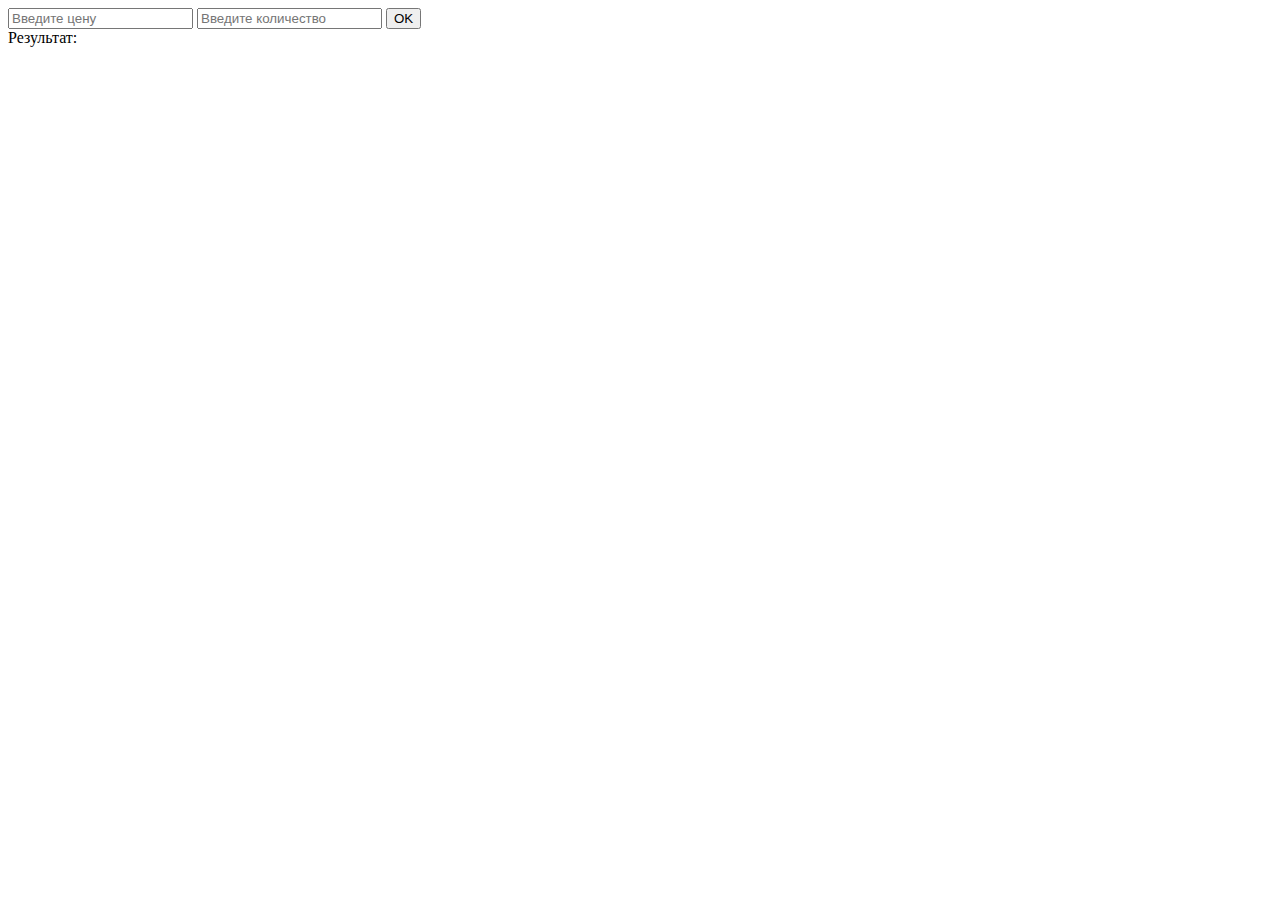
<file: index5.html>
<!DOCTYPE html>
<html lang="ru">
<head>
    <meta charset="UTF-8">
    <meta http-equiv="X-UA-Compatible" content="IE=edge">
    <meta name="viewport" content="width=device-width, initial-scale=1.0">
    <link href="https://cdn.jsdelivr.net/npm/bootstrap@5.1.2/dist/css/bootstrap.min.css" rel="stylesheet" integrity="sha384-uWxY/CJNBR+1zjPWmfnSnVxwRheevXITnMqoEIeG1LJrdI0GlVs/9cVSyPYXdcSF" crossorigin="anonymous">
    <script src="https://cdn.jsdelivr.net/npm/bootstrap@5.1.2/dist/js/bootstrap.bundle.min.js" integrity="sha384-kQtW33rZJAHjgefvhyyzcGF3C5TFyBQBA13V1RKPf4uH+bwyzQxZ6CmMZHmNBEfJ" crossorigin="anonymous"></script>
</head>
<body bacground-color: blue>   
      <div class="container-fluid align-content-centre">
        <form>
                <input name="price" type="text" placeholder="Введите цену">
                <input name="count" type="text" placeholder="Введите количество">
                <button id="button1" onclick="return click1();">OK</button>
                </br>
                Результат:<span id="result"></span>
        </form>      
       </div>
 <script src="calc2.js"></script>
</body>
</html>
</file>
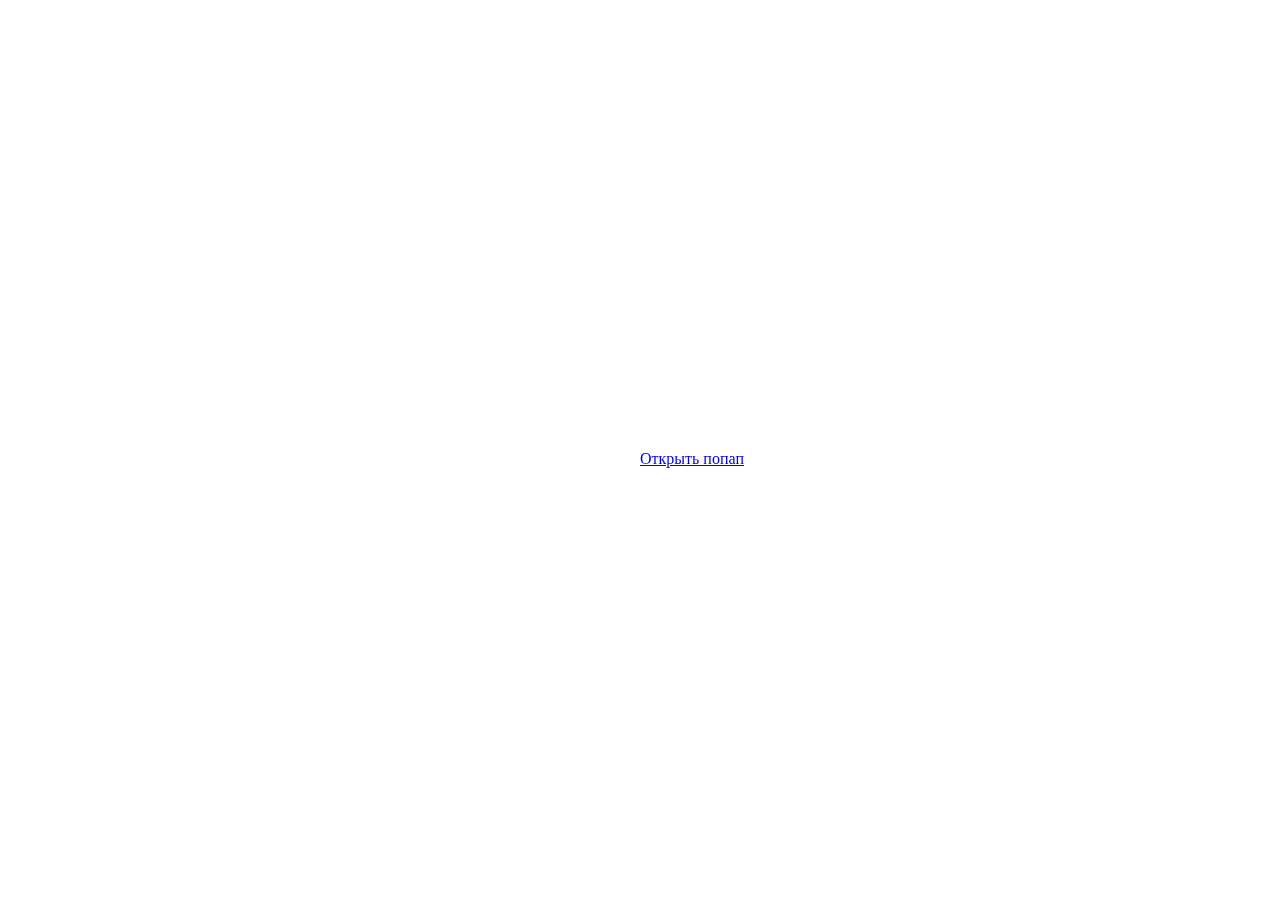
<file: index8.html>
<!DOCTYPE html>
<html lang="en">
<head>
    <meta charset="UTF-8">
    <meta http-equiv="X-UA-Compatible" content="IE=edge">
    <meta name="viewport" content="width=device-width, initial-scale=1.0">
    <title>Document</title>
    <link rel="stylesheet" href="style2.css">
    <script src="https://ajax.googleapis.com/ajax/libs/jquery/2.2.4/jquery.min.js"></script>
<script>
$(function(){
    $(".ajaxForm").submit(function(e){
        e.preventDefault();
        var href = $(this).attr("action");
        $.ajax({
            type: "POST",
            dataType: "json",
            url: href,
            data: $(this).serialize(),
            success: function(response){
                if(response.status == "success"){
                    alert("We received your submission, thank you!");
                }else{
                    alert("An error occured: " + response.message);
                }
            }
        });
    });
});
</script>
</head>
<body>
    <div class="wrapper">
        <a href="https://holyhotpants.github.io/index8.html" class="open-popup">Открыть попап</a>
    </div>
    

    <div class="popup__bg"> 
        <form class="ajaxForm popup" action="https://formcarry.com/s/MnGhyNqlx8q" method="POST" accept-charset="UTF-8">
            <img src="close.png" class="close-popup">
            <label>
                <input type="text" name="Name">
                <div class="label__text">
                    Ваше имя:
                </div>
            </label>
            <label>
                <input type="email" name="email">
                <div class="label__text">
                    Ваш email:
                </div>
            </label>
            <label>
                <textarea name="Message"></textarea>
                <div class="label__text">
                    Ваше сообщение:
                </div>
            </label>
            <label class="custom-checkbox"> 
                <input class="hidden-checkbox" type="checkbox">
                <div class="checkbox"> 
                    <svg class="checkmark" xmlns="http://www.w3.org/2000/svg" width="20" height="20" viewBox="0 0 24 24"><path fill="#ffffff" d="M20.285 2l-11.285 11.567-5.286-5.011-3.714 3.716 9 8.728 15-15.285z"/></svg>
                </div>
                Согласен с политикой обработки персональных данных
            </label>
            <button type="submit" name="formButton">Отправить</button>
        </form>
    </div>  

    <script src="popap.js"></script>
</body>
</html>
</file>
<file: style2.css>
.open-popup{
    position: fixed;
    top: 50%;
    left: 50%;
    border: 5px;
    border-color: black;
}
.popup__bg {
    position: fixed;
    top: 0;
    left: 0;
    width: 100%;
    height: 100vh;
    background: rgba(0,0,0,0.5);
    opacity: 0; 
    pointer-events: none; 
    transition: 0.5s all;
}

.popup__bg.active { 
    opacity: 1; 
    pointer-events: all; 
    transition: 0.5s all;
}

.popup {
    position: absolute;
    top: 50%;
    left: 50%;
    transform: translate(-50%, -50%) scale(0); 
    background: #fff;
    width: 500px;
    padding: 25px;
    transition: 0.5s all;
}

.popup.active { 
    transform: translate(-50%, -50%) scale(1); 
    transition: 0.5s all;
}

.close-popup {
    position: absolute;
    top: 10px;
    right: 10px;
    cursor: pointer;
    height: 30px;
    width: 30px;
}

.popup label {
    width: 100%;
    margin-bottom: 25px;
    display: flex;
    flex-direction: column-reverse;
}

.popup .label__text {
    font-size: 14px;
    text-transform: uppercase;
    font-weight: 500;
    color: #cfd0d3;
    margin-bottom: 5px;
}

.popup input {
    height: 45px;
    font-size: 18px;
    border: none;
    outline: none;
    border-bottom: 1px solid #cfd0d3;
}

.popup input:focus {
    border-bottom: 1px solid #2982ff;
}

.popup input:focus + .label__text {
    color: #2982ff;
}

.popup textarea {
    resize: none;
    width: 100%;
    height: 150px;
    border: none;
    outline: none;
    border-bottom: 1px solid #cfd0d3;
    font-size: 18px;
    padding-top: 5px;
}

.popup textarea:focus {
    border-bottom: 1px solid #2982ff;
}

.popup textarea:focus + .label__text {
    color: #2982ff;
}

.popup button {
    width: 100%;
    height: 45px;
    display: flex;
    align-items: center;
    justify-content: center;
    color: #fff;
    font-size: 18px;
    border: 2px solid #2982ff;
    background: #2982ff;
    cursor: pointer;
    text-transform: uppercase;
    transition: 0.5s all;
}

.popup button:hover {
    background: #fff;
    color:#2982ff;
    transition: 0.5s all;
}

.custom-checkbox { 
    display: flex;

}

.custom-checkbox .checkbox {
    margin-right: 10px;
}

.custom-checkbox input {
    -webkit-appearance: none; 
    position: absolute;                   
}

.checkbox { 
    position: relative;
    width: 20px;
    height: 20px;
    border: 2px solid red;
    background: red;
}

.checkmark {
    position: absolute;
    top: 50%;
    left: 50%;
    transform: translate(-50%, -50%);
    width: 80%;
    height: auto;
    display: none;
}

.custom-checkbox input:checked ~ .checkbox .checkmark {
    display: block;
}

.custom-checkbox input:checked ~ .checkbox {
    background: blue;
    border: 2px solid blue;
}
</file>
